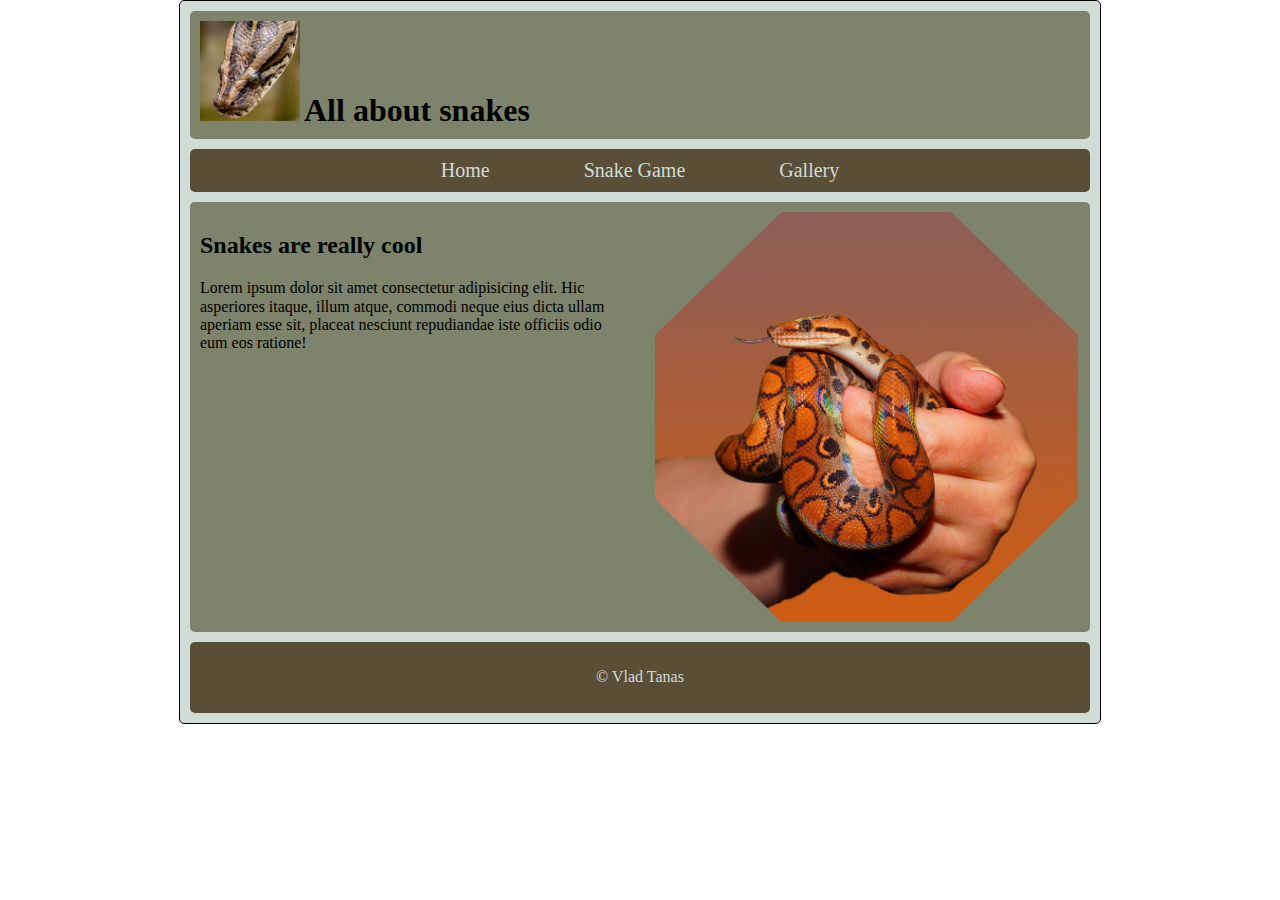
<file: index.html>
<!-- Images courtesy of pexels.com -->

<!DOCTYPE html>
<html lang="en">
<head>
    <meta charset="UTF-8">
    <meta http-equiv="X-UA-Compatible" content="IE=edge">
    <meta name="viewport" content="width=device-width, initial-scale=1.0">
    <title>Snakes Home</title>
    <link rel="shortcut icon" href="images/Snake Head.jpg" type="image/x-icon">
    <link rel="stylesheet" href="styles/normalize.css">
    <link rel="stylesheet" href="styles/main.css">
    <link rel="stylesheet" href="styles/index.css">
</head>
<body>
<div id="container">
    <header>
        <img src="images/Snake Head.jpg" alt="A snake head">
        <h1>All about snakes</h1>
    </header>
    <nav>
        <a href="main.html">Home</a>
        <a href="game.html">Snake Game</a>
        <a href="gallery.html">Gallery</a>
    </nav>
    <div class="center">
    <main>
        <h2>Snakes are really cool</h2>
        Lorem ipsum dolor sit amet consectetur adipisicing elit. Hic asperiores itaque, illum atque, commodi neque eius dicta ullam aperiam esse sit, placeat nesciunt repudiandae iste officiis odio eum eos ratione!
    </main>
    <img src="images/Snake3.jpg" alt="">
    </div>
    <footer>
    <p>&copy; Vlad Tanas</p>
    </footer>
</div>    
</body>
</html>
</file>
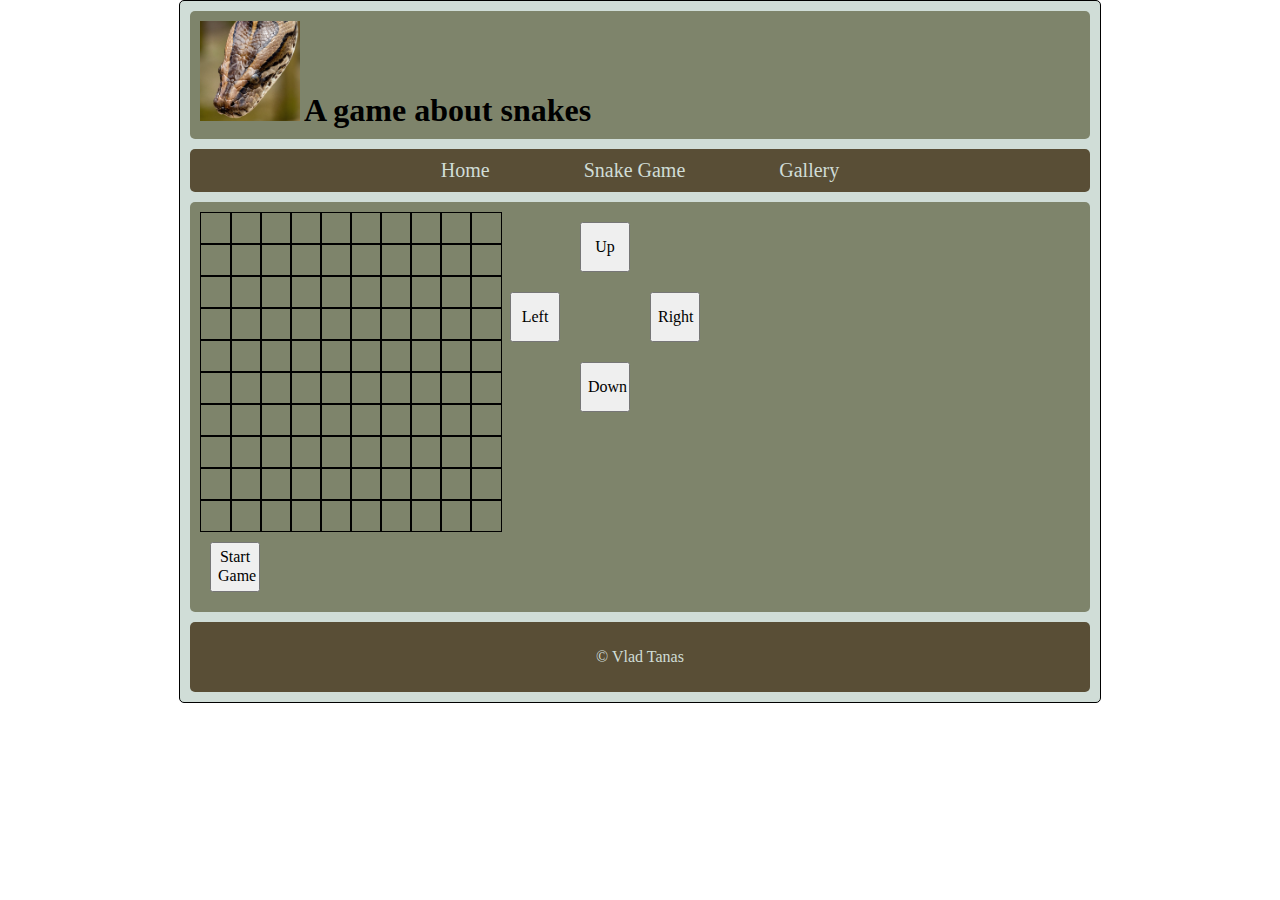
<file: game.html>
<!DOCTYPE html>
<html lang="en">
<head>
    <meta charset="UTF-8">
    <meta http-equiv="X-UA-Compatible" content="IE=edge">
    <meta name="viewport" content="width=device-width, initial-scale=1.0">
    <title>Snake Game</title>
    <script src="js/game.js"></script>
    <link rel="shortcut icon" href="images/Snake Head.jpg" type="image/x-icon">
    <link rel="stylesheet" href="styles/normalize.css">
    <link rel="stylesheet" href="styles/main.css">
    <link rel="stylesheet" href="styles/game.css">
</head>
<body>
    <div id="container">
        <header>
            <img src="images/Snake Head.jpg" alt="A snake head">
            <h1>A game about snakes</h1>
        </header>
        <nav>
            <a href="main.html">Home</a>
            <a href="game.html">Snake Game</a>
            <a href="gallery.html">Gallery</a>
        </nav>
        <div class="center">
    <main>
        <div class="dashboard">
        <div class="game">
            <div id="snakeGrid00"></div>
            <div id="snakeGrid01"></div>
            <div id="snakeGrid02"></div>
            <div id="snakeGrid03"></div>
            <div id="snakeGrid04"></div>
            <div id="snakeGrid05"></div>
            <div id="snakeGrid06"></div>
            <div id="snakeGrid07"></div>
            <div id="snakeGrid08"></div>
            <div id="snakeGrid09"></div>
            <div id="snakeGrid10"></div>
            <div id="snakeGrid11"></div>
            <div id="snakeGrid12"></div>
            <div id="snakeGrid13"></div>
            <div id="snakeGrid14"></div>
            <div id="snakeGrid15"></div>
            <div id="snakeGrid16"></div>
            <div id="snakeGrid17"></div>
            <div id="snakeGrid18"></div>
            <div id="snakeGrid19"></div>
            <div id="snakeGrid20"></div>
            <div id="snakeGrid21"></div>
            <div id="snakeGrid22"></div>
            <div id="snakeGrid23"></div>
            <div id="snakeGrid24"></div>
            <div id="snakeGrid25"></div>
            <div id="snakeGrid26"></div>
            <div id="snakeGrid27"></div>
            <div id="snakeGrid28"></div>
            <div id="snakeGrid29"></div>
            <div id="snakeGrid30"></div>
            <div id="snakeGrid31"></div>
            <div id="snakeGrid32"></div>
            <div id="snakeGrid33"></div>
            <div id="snakeGrid34"></div>
            <div id="snakeGrid35"></div>
            <div id="snakeGrid36"></div>
            <div id="snakeGrid37"></div>
            <div id="snakeGrid38"></div>
            <div id="snakeGrid39"></div>
            <div id="snakeGrid40"></div>
            <div id="snakeGrid41"></div>
            <div id="snakeGrid42"></div>
            <div id="snakeGrid43"></div>
            <div id="snakeGrid44"></div>
            <div id="snakeGrid45"></div>
            <div id="snakeGrid46"></div>
            <div id="snakeGrid47"></div>
            <div id="snakeGrid48"></div>
            <div id="snakeGrid49"></div>
            <div id="snakeGrid50"></div>
            <div id="snakeGrid51"></div>
            <div id="snakeGrid52"></div>
            <div id="snakeGrid53"></div>
            <div id="snakeGrid54"></div>
            <div id="snakeGrid55"></div>
            <div id="snakeGrid56"></div>
            <div id="snakeGrid57"></div>
            <div id="snakeGrid58"></div>
            <div id="snakeGrid59"></div>
            <div id="snakeGrid60"></div>
            <div id="snakeGrid61"></div>
            <div id="snakeGrid62"></div>
            <div id="snakeGrid63"></div>
            <div id="snakeGrid64"></div>
            <div id="snakeGrid65"></div>
            <div id="snakeGrid66"></div>
            <div id="snakeGrid67"></div>
            <div id="snakeGrid68"></div>
            <div id="snakeGrid69"></div>
            <div id="snakeGrid70"></div>
            <div id="snakeGrid71"></div>
            <div id="snakeGrid72"></div>
            <div id="snakeGrid73"></div>
            <div id="snakeGrid74"></div>
            <div id="snakeGrid75"></div>
            <div id="snakeGrid76"></div>
            <div id="snakeGrid77"></div>
            <div id="snakeGrid78"></div>
            <div id="snakeGrid79"></div>
            <div id="snakeGrid80"></div>
            <div id="snakeGrid81"></div>
            <div id="snakeGrid82"></div>
            <div id="snakeGrid83"></div>
            <div id="snakeGrid84"></div>
            <div id="snakeGrid85"></div>
            <div id="snakeGrid86"></div>
            <div id="snakeGrid87"></div>
            <div id="snakeGrid88"></div>
            <div id="snakeGrid89"></div>
            <div id="snakeGrid90"></div>
            <div id="snakeGrid91"></div>
            <div id="snakeGrid92"></div>
            <div id="snakeGrid93"></div>
            <div id="snakeGrid94"></div>
            <div id="snakeGrid95"></div>
            <div id="snakeGrid96"></div>
            <div id="snakeGrid97"></div>
            <div id="snakeGrid98"></div>
            <div id="snakeGrid99"></div>
        </div>
        <div class="controls">
            <button id="buttonUp" onclick="directionChange(3)">Up</button>
            <button id="buttonLeft" onclick="directionChange(2)">Left</button>
            <button id="buttonRight" onclick="directionChange(0)">Right</button>
            <button id="buttonDown" onclick="directionChange(1)">Down</button>
        </div>
        </div>
        <button onclick="startGame()">Start Game</button>
        <div id="cssHolder"></div>
    </main>
</div>
<footer>
<p>&copy; Vlad Tanas</p>
</footer>
</div>    
</body>
</html>
</file>
<file: styles/main.css>
#container{
    width: 900px;
    margin: 0 auto;
    border: 1px solid black;
    border-radius: 5px;
    background-color: #D0DDD7;
    padding: 10px;
}
header{
    background-color: #7E846B;
    padding: 10px;
    margin-bottom: 10px;
    border-radius: 5px;
}
header img{
    width: 100px;
    display: inline-block;
}
header h1{
    display: inline-block;
    margin: 0;
}
nav{
    background-color: #594E36;
    padding: 10px;
    border-radius: 5px;
    margin-bottom: 10px;
    text-align: center;
}
nav a{    
    color: #D0DDD7;
    text-decoration: none;
    font-size: 20px;
    margin: 10px 40px;
    padding: 5px;
    border-radius: 5px;
}
nav a:hover{
    background-color: #A5AE9E;
    color: #2F2504;
}
main{
    background-color: #7E846B;
    padding: 10px;
    border-radius: 5px;
    margin-bottom: 10px;
}
footer{    
    background-color: #594E36;
    padding: 10px;
    border-radius: 5px;
    color: #D0DDD7;
    text-align: center;
}
</file>
<file: styles/index.css>
.center img{
    width: 95%;
    z-index: 2;
    clip-path: polygon(30% 0%, 70% 0%, 100% 30%, 100% 70%, 70% 100%, 30% 100%, 0% 70%, 0% 30%);
    margin: 10px;
}
.center{
    display: grid;
    grid-template-columns: 1fr 1fr;
    gap: 10px;
    background-color: #7E846B;
    border-radius: 5px;
    margin-bottom: 10px;
}
</file>
<file: styles/game.css>
.game{
    display: grid;
    grid-template-columns: 30px 30px 30px 30px 30px 30px 30px 30px 30px 30px;
}
.game>div{
    border: 1px solid black;
    width: 30px;
    height: 30px;
}
button{
    width: 50px;
    height: 50px;
    margin: 10px;
}
.controls{
    display: grid;
    grid-template-columns: 1fr 1fr 1fr;
    grid-template-areas: 
    ". buttonUp ."
    "buttonLeft . buttonRight"
    ". buttonDown ."
    ;
    width: 200px;
    height: 200px;
}
#buttonUp{
    grid-area: buttonUp;
}
#buttonLeft{
    grid-area: buttonLeft;
}
#buttonRight{
    grid-area: buttonRight;
}
#buttonDown{
    grid-area: buttonDown;
}
.dashboard{
    display: grid;
    grid-template-columns: 1fr 600px;
}
</file>
